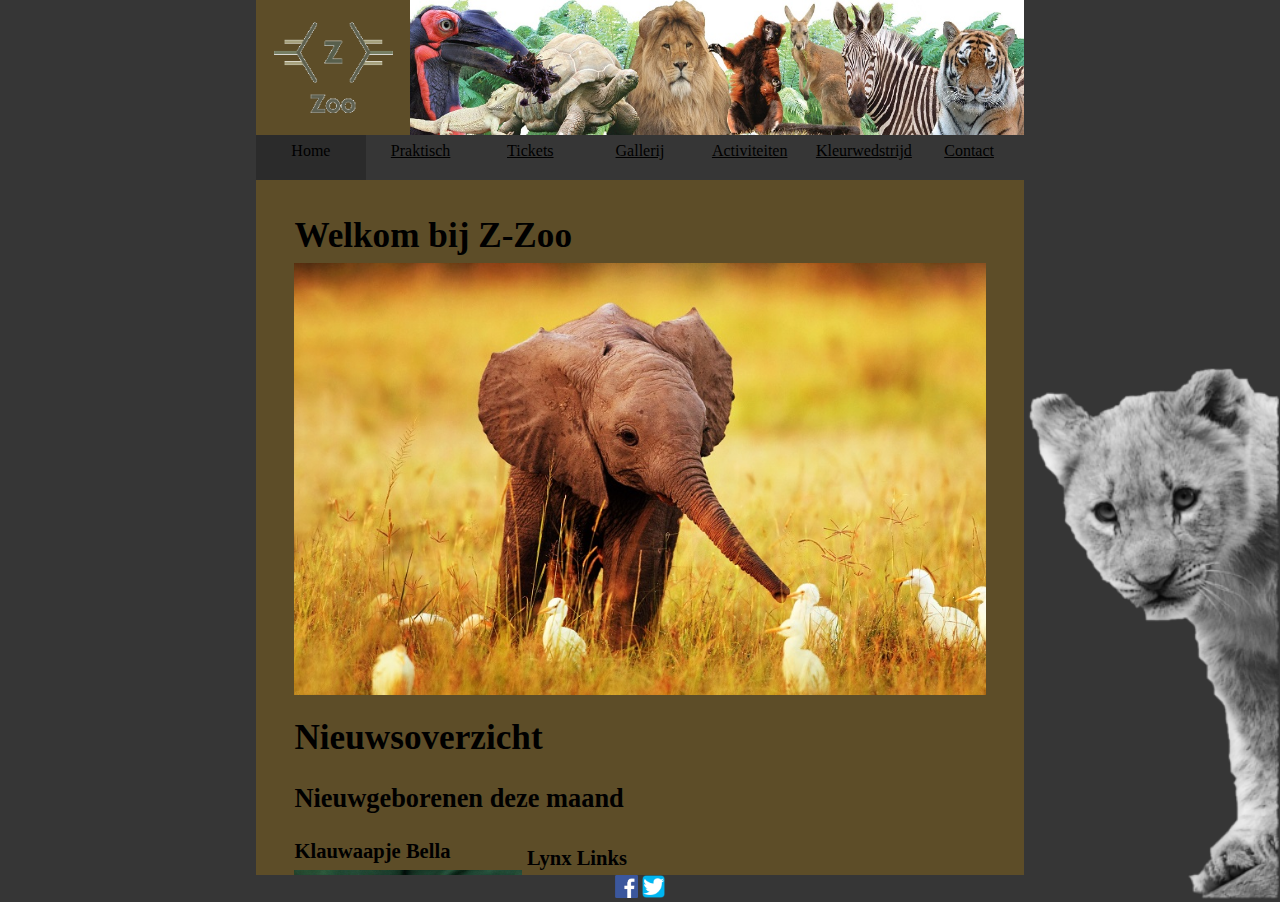
<file: index.html>
<!DOCTYPE html>
<html lang="nl">
<head>
    <meta charset="UTF-8">
    <meta name="viewport" content="width=device-width, initial-scale=1.0">
    <link rel="shortcut icon" type="image/ico" href="images/hamster_ico.png">
    <link rel="stylesheet" href="css/algemeen.css"/>
    <link rel="stylesheet" href="css/index.css"/>
    <link rel="stylesheet" href="css/smallScreen.css"
          media="screen and (max-device-width: 270.94mm), screen and (max-device-height: 203.2mm)">
    <title>Welkom</title>
</head>
<body>
<header>
    <div id="logo">
        <a href="index.html">
            <img src="images/logo.PNG" alt="logo" title="Z-Zoo">
        </a>
    </div><div id="banner">
        <img src="images/animals/banner.jpg" alt="banner" title="dieren">
    </div>
</header>

<nav>
    <ul>
        <li class="disabled"><a>Home</a></li><li><a href="html/praktisch.html">Praktisch</a></li><li><a href="html/tickets.html">Tickets</a></li><li><a href="html/fotoGallerij.html">Gallerij</a></li><li><a href="html/activiteiten.html">Activiteiten</a></li><li class="bigMenuItem"><a href="html/kleurwedstrijd.html">Kleurwedstrijd</a></li><li><a href="html/contact.html">Contact</a></li>
    </ul>
</nav>

<div id="content"><br>
    <div id="contentOfContent">
        <h1 id="welcome">Welkom bij Z-Zoo</h1>
        <img id="cover" src="images/animals/elephant.jpg" alt="elephant">
        <main>
            <h1>Nieuwsoverzicht</h1>
            <section>
                <h2>Nieuwgeborenen deze maand</h2>
                <article id="geboorte1">
                    <h3>Klauwaapje Bella</h3>
                    <img class="geboorteAfbeeldingen" src="images/animals/events/newborns/klauwaapje.jpg"
                         alt="klauwaapje">
                </article>
                <article id="geboorte2">
                    <h3>Lynx Links</h3>
                    <img class="geboorteAfbeeldingen" src="images/animals/events/newborns/lynx_newborn.jpg" alt="lynx">
                </article>
                <article id="geboorte3">
                    <h3>Stinkdier Bloempje</h3>
                    <img class="geboorteAfbeeldingen" src="images/animals/events/newborns/stinkdier_newborn.jpg"
                         alt="stinkdier">
                </article>
            </section>
            <br>
            <section>
                <h2>Expo's</h2>
                <article id="expo1" class="expo">
                    <header class="header">
                        <h3>Dino expo</h3>
                        <img class="expoAfbeelding" src="images/animals/events/expos/dino_expo.jpg"
                             alt="Dino's">
                    </header>
                    <span>
                        Levensechte dino's in actie.
                    </span>
                </article>
            </section>
        </main>
    </div>
</div>

<footer>
    <a href="https://www.facebook.com" target="_blank"><img src="images/fb_ico.png" id="facebook" alt="Facebook"></a>
    <a href="https://twitter.com/" target="_blank"><img src="images/twitter_ico.png" id="twitter" alt="Twitter"></a>
</footer>
</body>
</html>
</file>
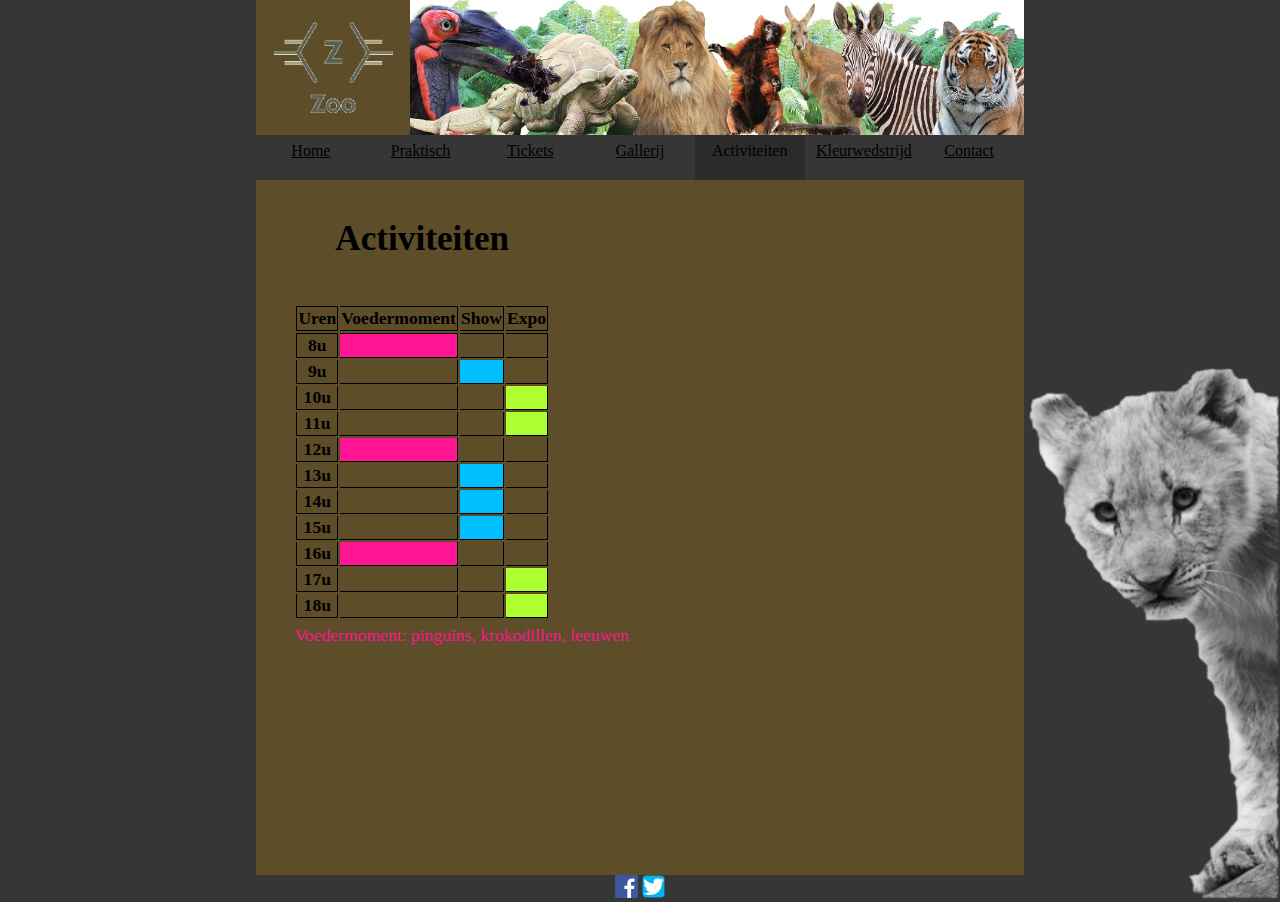
<file: html/activiteiten.html>
<!DOCTYPE html>
<html lang="nl">
<head>
    <meta charset="UTF-8">
    <meta name="viewport" content="width=device-width, initial-scale=1.0">
    <link rel="icon" type="image/ico" href="../images/hamster_ico.png">
    <link rel="stylesheet" href="../css/algemeen.css"/>
    <link rel="stylesheet" href="../css/activiteiten.css"/>
    <title>Activiteiten</title><!--schema overzicht activiteiten vandaag
    rijen: uren, kolommen: activiteiten, kleuren: wanneer-->
</head>
<body>
<header>
    <div id="logo">
        <!--TODO li not scaling-->
        <a href="../index.html">
            <img src="../images/logo.PNG" alt="logo" title="Z-Zoo">
        </a>
    </div><div id="banner">
        <img src="../images/animals/banner.jpg" alt="banner" title="dieren">
    </div>
</header>
<nav>
    <ul>
        <li><a href="../index.html">Home</a></li><li><a href="praktisch.html">Praktisch</a></li><li><a href="tickets.html">Tickets</a></li><li><a href="fotoGallerij.html">Gallerij</a></li><li class="disabled"><a>Activiteiten</a></li><li class="bigMenuItem"><a href="kleurwedstrijd.html">Kleurwedstrijd</a></li><li><a href="contact.html">Contact</a></li>
    </ul>
</nav>
<div id="content">
    <main id="contentOfContent"><br>
        <table id="tijdsschema">
            <caption><h1>Activiteiten</h1></caption>
            <thead>
            <tr>
                <th>Uren</th>
                <th>Voedermoment</th>
                <th>Show</th>
                <th>Expo</th>
            </tr>
            </thead>
            <tbody>
            <tr>
                <th>8u</th>
                <td class="red"></td>
                <td></td>
                <td></td>
            </tr>
            <tr>
                <th>9u</th>
                <td></td>
                <td class="blue"></td>
                <td></td>
            </tr>
            <tr>
                <th>10u</th>
                <td></td>
                <td></td>
                <td class="green"></td>
            </tr>
            <tr>
                <th>11u</th>
                <td></td>
                <td></td>
                <td class="green"></td>
            </tr>
            <tr>
                <th>12u</th>
                <td class="red"></td>
                <td></td>
                <td></td>
            </tr>
            <tr>
                <th>13u</th>
                <td></td>
                <td class="blue"></td>
                <td></td>
            </tr>
            <tr>
                <th>14u</th>
                <td></td>
                <td class="blue"></td>
                <td></td>
            </tr>
            <tr>
                <th>15u</th>
                <td></td>
                <td class="blue"></td>
                <td></td>
            </tr>
            <tr>
                <th>16u</th>
                <td class="red"></td>
                <td></td>
                <td></td>
            </tr>
            <tr>
                <th>17u</th>
                <td></td>
                <td></td>
                <td class="green"></td>
            </tr>
            <tr>
                <th>18u</th>
                <td></td>
                <td></td>
                <td class="green"></td>
            </tr>
            </tbody>
        </table>
        <ul id="legende">
            <li id="voedermoment">Voedermoment: pinguïns, krokodillen, leeuwen</li><br>
            <li id="show">Show: zeehonden, dolfijnen</li><br>
            <li id="expo">Expo: dino-expo</li>
        </ul>
    </main>
</div>
<footer>
    <a href="https://www.facebook.com" target="_blank"><img src="../images/fb_ico.png" id="facebook" alt="Facebook"></a>
    <a href="https://twitter.com/" target="_blank"><img src="../images/twitter_ico.png" id="twitter" alt="Twitter"></a>
</footer>
</body>
</html>
</file>
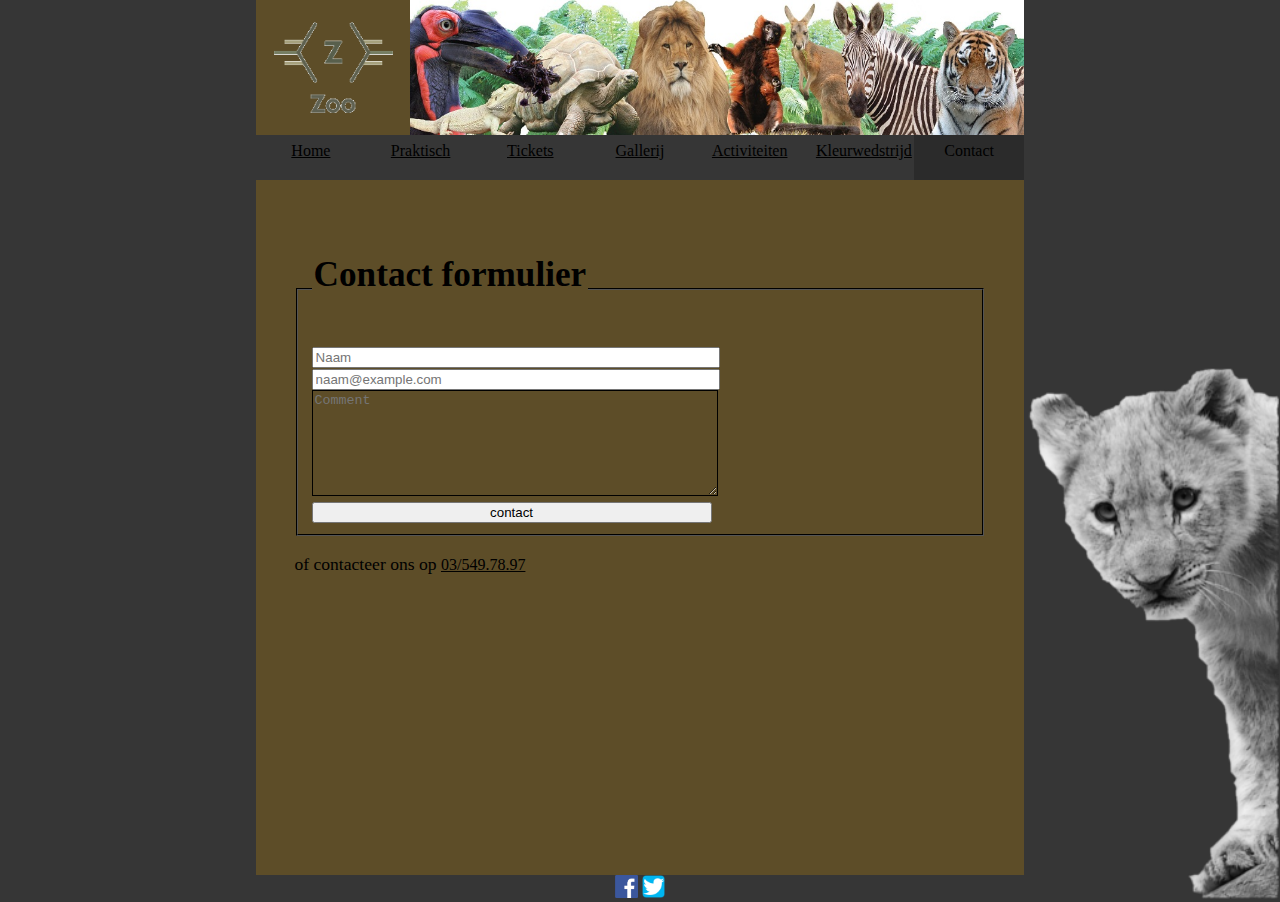
<file: html/contact.html>
<!DOCTYPE html>
<html lang="nl">
<head>
    <meta charset="UTF-8">
    <meta name="viewport" content="width=device-width, initial-scale=1.0">
    <link rel="icon" type="image/ico" href="../images/hamster_ico.png">
    <link rel="stylesheet" href="../css/algemeen.css"/>
    <title>Contact</title><!--telefoon en een contactform-->
</head>
<body>
<header>
    <div id="logo">
        <a href="../index.html">
            <img src="../images/logo.PNG" alt="logo" title="Z-Zoo">
        </a>
    </div><div id="banner">
        <img src="../images/animals/banner.jpg" alt="banner" title="dieren">
    </div>
</header>

<nav>
    <ul>
        <li><a href="../index.html">Home</a></li><li><a href="praktisch.html">Praktisch</a></li><li><a href="tickets.html">Tickets</a></li><li><a href="fotoGallerij.html">Gallerij</a></li><li><a href="activiteiten.html">Activiteiten</a></li><li class="bigMenuItem"><a href="kleurwedstrijd.html">Kleurwedstrijd</a></li><li class="disabled"><a>Contact</a></li>
    </ul>
</nav>

<div id="content"><br>
    <main id="contentOfContent"><br>
        <form action="ticketsConfirm.html">
            <fieldset>
                <legend><h1>Contact formulier</h1></legend>
                <input type="text" placeholder="Naam" title="Only 2 letters or more"
                       pattern="[A-Za-z\s]{2,}" required><input type="email" placeholder="naam@example.com" required>
                <textarea id="area" placeholder="Comment" type="submit" value="bestel"></textarea>
                <input type="submit" value="contact">
            </fieldset>
        </form>
        <p id="contact">of contacteer ons op <a href="tel:035497897">03/549.78.97</a></p>
    </main>
</div>

<footer>
    <a href="https://www.facebook.com" target="_blank"><img src="../images/fb_ico.png" id="facebook" alt="Facebook"></a>
    <a href="https://twitter.com/" target="_blank"><img src="../images/twitter_ico.png" id="twitter" alt="Twitter"></a>
</footer>
</body>
</html>
</file>
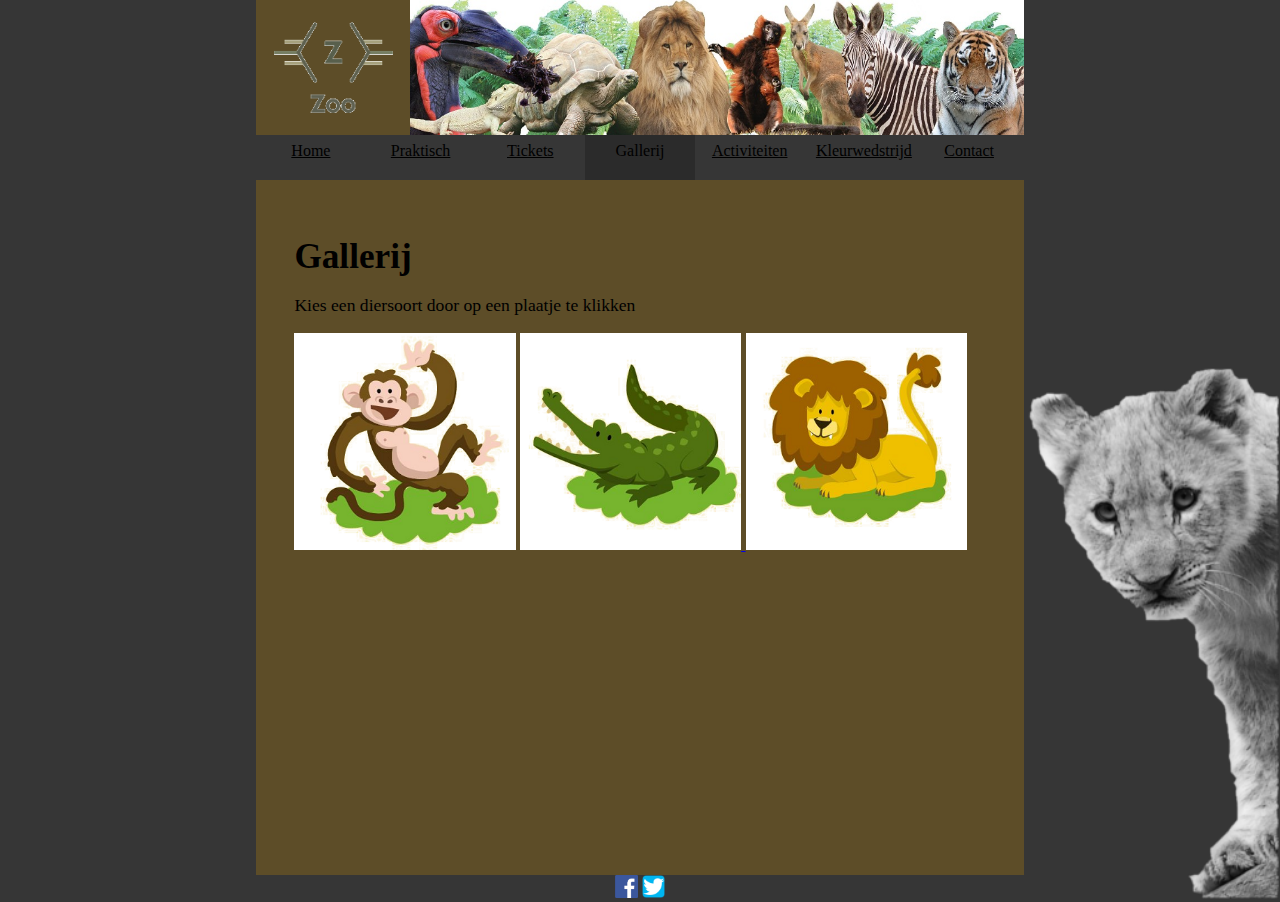
<file: html/fotoGallerij.html>
<!DOCTYPE html>
<html lang="nl">
<head>
    <meta charset="UTF-8">
    <meta name="viewport" content="width=device-width, initial-scale=1.0">
    <link rel="icon" type="image/ico" href="../images/hamster_ico.png">
    <link rel="stylesheet" href="../css/algemeen.css"/>
    <link rel="stylesheet" href="../css/fotoGallerij.css"/>
    <title>Dieren Gallerij</title>
    <!--de verschillende diersoorten met grote iconen, link naar fotopagina mett 10 foto's-->
</head>
<body>
<header>
    <div id="logo">
        <a href="../index.html">
            <img src="../images/logo.PNG" alt="logo" title="Z-Zoo">
        </a>
    </div><div id="banner">
        <img src="../images/animals/banner.jpg" alt="banner" title="dieren">
    </div>
</header>
<nav>
    <ul>
        <li><a href="../index.html">Home</a></li><li><a href="praktisch.html">Praktisch</a></li><li><a href="tickets.html">Tickets</a></li><li class="disabled"><a>Gallerij</a></li><li><a href="activiteiten.html">Activiteiten</a></li><li class="bigMenuItem"><a href="kleurwedstrijd.html">Kleurwedstrijd</a></li><li><a href="contact.html">Contact</a></li>
    </ul>
</nav>
<div id="content"><br>
    <main id="contentOfContent"><br>
        <h1>Gallerij</h1>
        <p>Kies een diersoort door op een plaatje te klikken</p>
        <div id="dierenMenu">
            <a href="gallerijApen.html"><img class="animal_ico" id="apenIco" src="../images/animals/ico/aap_ico.png"
                                             alt="apen"></a>
            <a href="gallerijReptielen.html">
                <img class="animal_ico" id="reptielenIco"
                     src="../images/animals/ico/reptiel_ico.png"
                     alt="reptielen">
            </a>
            <a href="gallerijRoofdieren.html">
                <img class="animal_ico" id="roofdierenIco"
                     src="../images/animals/ico/roofdier_ico.png"
                     alt="roofdieren">
            </a>
        </div>
    </main>
</div>
<footer>
    <a href="https://www.facebook.com" target="_blank"><img src="../images/fb_ico.png" id="facebook" alt="Facebook"></a>
    <a href="https://twitter.com/" target="_blank"><img src="../images/twitter_ico.png" id="twitter" alt="Twitter"></a>
</footer>
</body>
</html>
</file>
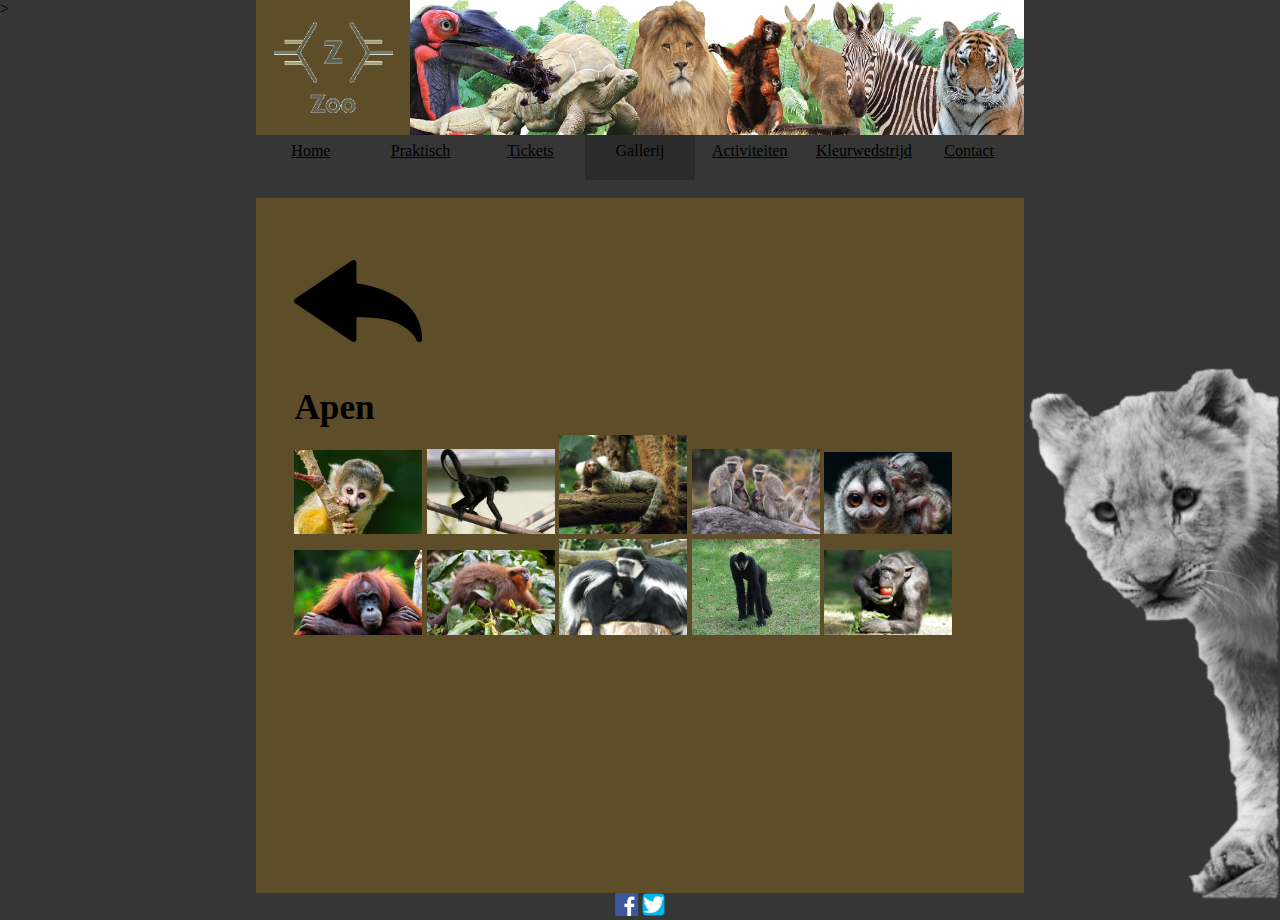
<file: html/gallerijApen.html>
<!DOCTYPE html>
<html lang="nl">
<head>
    <meta charset="UTF-8">
    <meta name="viewport" content="width=device-width, initial-scale=1.0">
    <link rel="icon" type="image/ico" href="../images/hamster_ico.png">
    <link rel="stylesheet" href="../css/algemeen.css"/>
    <link rel="stylesheet" href="../css/gallerij.css"/>
    <title>Apen Gallerij</title><!--10 foto's apen-->
</head>
<body>
<header>
    <div id="logo">
        <a href="../index.html">
            <img src="../images/logo.PNG" alt="logo" title="Z-Zoo">
        </a>
    </div><div id="banner">
        <img src="../images/animals/banner.jpg" alt="banner" title="dieren">
    </div>
</header>
>

<nav>
    <ul>
        <li><a href="../index.html">Home</a></li><li><a href="praktisch.html">Praktisch</a></li><li><a href="tickets.html">Tickets</a></li><li class="disabled"><a>Gallerij</a></li><li><a href="activiteiten.html">Activiteiten</a></li><li class="bigMenuItem"><a href="kleurwedstrijd.html">Kleurwedstrijd</a></li><li><a href="contact.html">Contact</a></li>
    </ul>
</nav>

<div id="content"><br>
    <main id="contentOfContent"><br>
        <a href="fotoGallerij.html">
            <img src="../images/back.png" alt="back" title="back">
        </a>
        <h1>Apen</h1>
        <div id="fotos">
            <img src="../images/animals/apen/doodshoofdaapje.jpg" alt="aap1" title="doodshoofdaapje">
            <img src="../images/animals/apen/grijpstaartaap.jpg" alt="aap2" title="grijpstaartaap">
            <img src="../images/animals/apen/klauwaap.jpg" alt="aap3" title="klauwaap">
            <img src="../images/animals/apen/meerkat.jpg" alt="aap4" title="meerkat">
            <img src="../images/animals/apen/nachtaap.jpg" alt="aap5" title="nachtaap">
            <img src="../images/animals/apen/ponginae.jpg" alt="aap6" title="ponginae">
            <img src="../images/animals/apen/rode_springaap.jpg" alt="aap7" title="rode springaap">
            <img src="../images/animals/apen/slankaap.jpg" alt="aap8" title="slankaap">
            <img src="../images/animals/apen/witwanggibbon.jpg" alt="aap9" title="witwanggibbon">
            <img src="../images/animals/apen/afrikaanse_mensaap.JPG" alt="aap10" title="afrikaanse mensaap">
        </div>
    </main>
</div>

<footer>
    <a href="https://www.facebook.com" target="_blank"><img src="../images/fb_ico.png" id="facebook" alt="Facebook"></a>
    <a href="https://twitter.com/" target="_blank"><img src="../images/twitter_ico.png" id="twitter" alt="Twitter"></a>
</footer>
</body>
</html>
</file>
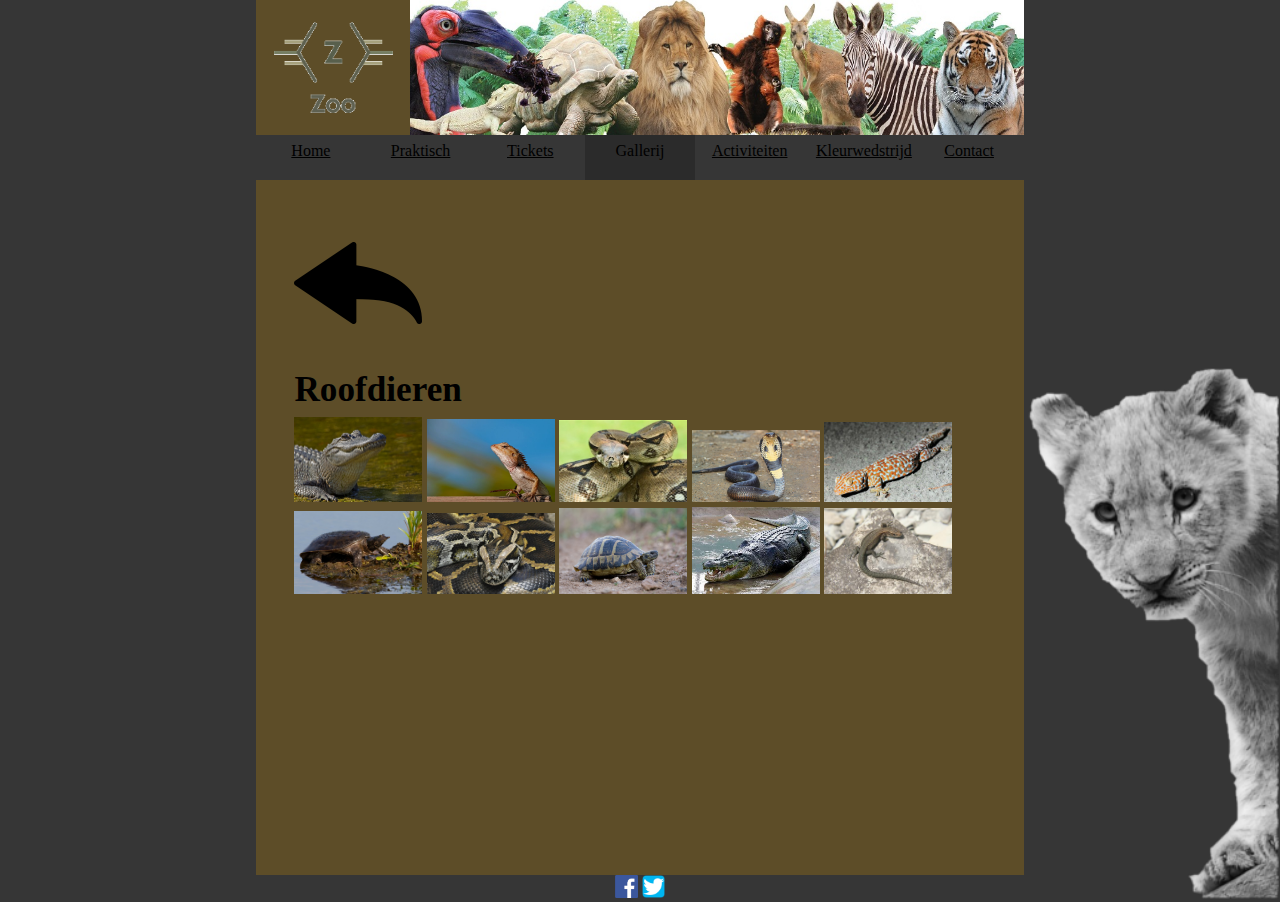
<file: html/gallerijReptielen.html>
<!DOCTYPE html>
<html lang="nl">
<head>
    <meta charset="UTF-8">
    <meta name="viewport" content="width=device-width, initial-scale=1.0">
    <link rel="icon" type="image/ico" href="../images/hamster_ico.png">
    <link rel="stylesheet" href="../css/algemeen.css"/>
    <link rel="stylesheet" href="../css/gallerij.css"/>
    <title>Reptielen Gallerij</title>
</head>
<body>
<header>
    <div id="logo">
        <a href="../index.html">
            <img src="../images/logo.PNG" alt="logo" title="Z-Zoo">
        </a>
    </div><div id="banner">
        <img src="../images/animals/banner.jpg" alt="banner" title="dieren">
    </div>
</header>

<nav>
    <ul>
        <li><a href="../index.html">Home</a></li><li><a href="praktisch.html">Praktisch</a></li><li><a href="tickets.html">Tickets</a></li><li class="disabled"><a>Gallerij</a></li><li><a href="activiteiten.html">Activiteiten</a></li><li class="bigMenuItem"><a href="kleurwedstrijd.html">Kleurwedstrijd</a></li><li><a href="contact.html">Contact</a></li>
    </ul>
</nav>

<div id="content"><br>
    <main id="contentOfContent"><br>
        <a href="fotoGallerij.html">
            <img src="../images/back.png" alt="back" title="back">
        </a>
        <h1>Roofdieren</h1>
        <div id="fotos">
            <img src="../images/animals/reptielen/alligator.jpg" alt="reptiel1" title="alligator">
            <img src="../images/animals/reptielen/bloedzuiger.jpg" alt="reptiel2" title="bloedzuiger">
            <img src="../images/animals/reptielen/boa.jpg" alt="reptiel3" title="boa">
            <img src="../images/animals/reptielen/cobra.jpg" alt="reptiel4" title="cobra">
            <img src="../images/animals/reptielen/gekko.jpg" alt="reptiel5" title="gekko">
            <img src="../images/animals/reptielen/weekschildpad.jpg" alt="reptiel6" title="weekschildpad">
            <img src="../images/animals/reptielen/python.jpg" alt="reptiel7" title="python">
            <img src="../images/animals/reptielen/landschildpad.jpg" alt="reptiel8" title="landschildpad">
            <img src="../images/animals/reptielen/krokodil.jpg" alt="reptiel9" title="krokodil">
            <img src="../images/animals/reptielen/hagedis.jpg" alt="reptiel10" title="hagedis">
        </div>
    </main>
</div>

<footer>
    <a href="https://www.facebook.com" target="_blank"><img src="../images/fb_ico.png" id="facebook" alt="Facebook"></a>
    <a href="https://twitter.com/" target="_blank"><img src="../images/twitter_ico.png" id="twitter" alt="Twitter"></a>
</footer>
</body>
</html>
</file>
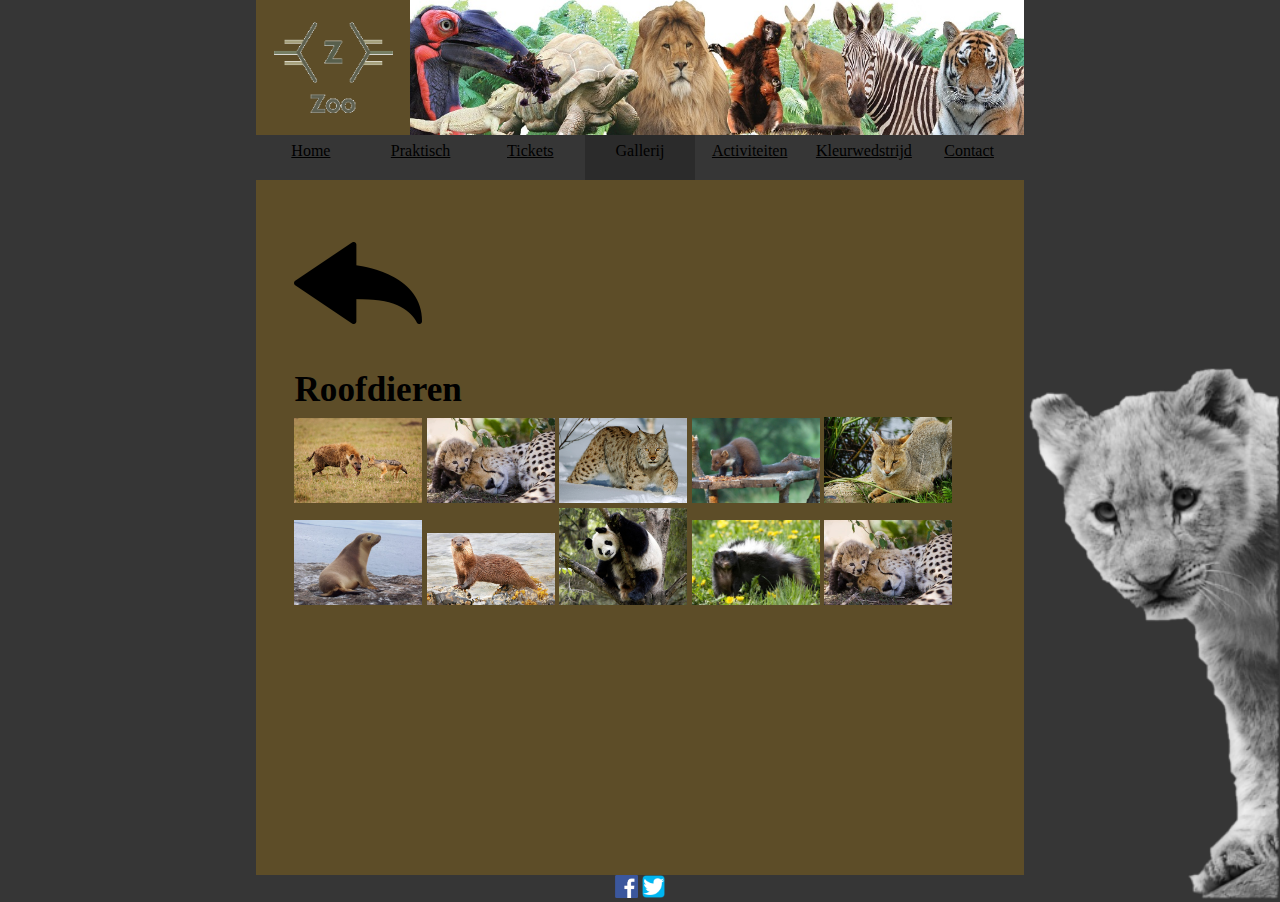
<file: html/gallerijRoofdieren.html>
<!DOCTYPE html>
<html lang="nl">
<head>
    <meta charset="UTF-8">
    <meta name="viewport" content="width=device-width, initial-scale=1.0">
    <link rel="icon" type="image/ico" href="../images/hamster_ico.png">
    <link rel="stylesheet" href="../css/algemeen.css"/>
    <link rel="stylesheet" href="../css/gallerij.css"/>
    <title>Roofdieren</title>
</head>
<body>
<header>
    <div id="logo">
        <a href="../index.html">
            <img src="../images/logo.PNG" alt="logo" title="Z-Zoo">
        </a>
    </div><div id="banner">
        <img src="../images/animals/banner.jpg" alt="banner" title="dieren">
    </div>
</header>

<nav>
    <ul>
        <li><a href="../index.html">Home</a></li><li><a href="praktisch.html">Praktisch</a></li><li><a href="tickets.html">Tickets</a></li><li class="disabled"><a>Gallerij</a></li><li><a href="activiteiten.html">Activiteiten</a></li><li class="bigMenuItem"><a href="kleurwedstrijd.html">Kleurwedstrijd</a></li><li><a href="contact.html">Contact</a></li>
    </ul>
</nav>

<div id="content"><br>
    <main id="contentOfContent"><br>
        <a href="fotoGallerij.html">
            <img src="../images/back.png" alt="back" title="back">
        </a>
        <h1>Roofdieren</h1>
        <div id="fotos">
            <img src="../images/animals/roofdieren/hyena.png" alt="roofdier1" title="hyena">
            <img src="../images/animals/roofdieren/jachtluipaard.jpg" alt="roofdier2" title="jachtluipaard">
            <img src="../images/animals/roofdieren/lynx.jpg" alt="roofdier3" title="lynx">
            <img src="../images/animals/roofdieren/marter.jpg" alt="roofdier4" title="marter">
            <img src="../images/animals/roofdieren/moeraskat.jpg" alt="roofdier5" title="moeraskat">
            <img src="../images/animals/roofdieren/oorrob.jpg" alt="roofdier6" title="oorrob">
            <img src="../images/animals/roofdieren/otter.jpg" alt="roofdier7" title="otter">
            <img src="../images/animals/roofdieren/reuzenpanda.jpg" alt="roofdier8" title="reuzenpanda">
            <img src="../images/animals/roofdieren/stinkdier.jpg" alt="roofdier9" title="stinkdier">
            <img src="../images/animals/roofdieren/jachtluipaard.jpg" alt="roofdier10" title="jachtluipaard">
        </div>
    </main>
</div>

<footer>
    <a href="https://www.facebook.com" target="_blank"><img src="../images/fb_ico.png" id="facebook" alt="Facebook"></a>
    <a href="https://twitter.com/" target="_blank"><img src="../images/twitter_ico.png" id="twitter" alt="Twitter"></a>
</footer>
</body>
</html>
</file>
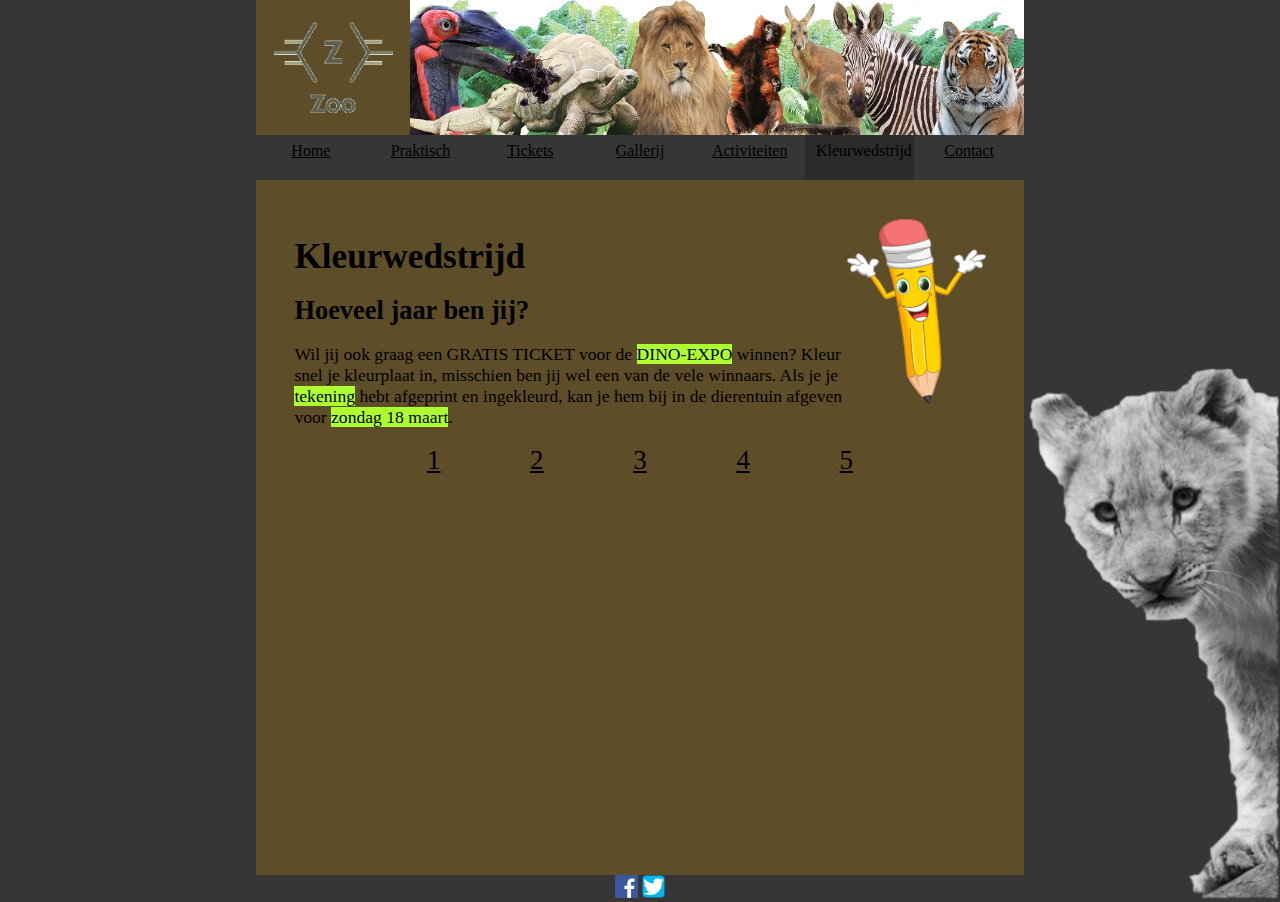
<file: html/kleurwedstrijd.html>
<!DOCTYPE html>
<html lang="nl">
<head>
    <meta charset="UTF-8">
    <meta name="viewport" content="width=device-width, initial-scale=1.0">
    <link rel="icon" type="image/ico" href="../images/hamster_ico.png">
    <link rel="stylesheet" href="../css/algemeen.css"/>
    <link rel="stylesheet" href="../css/kleurwedstrijd.css"/>
    <title>Kleurwedstrijd</title>
</head>
<body>
<header>
    <div id="logo">
        <a href="../index.html">
            <img src="../images/logo.PNG" alt="logo" title="Z-Zoo">
        </a>
    </div><div id="banner">
        <img src="../images/animals/banner.jpg" alt="banner" title="dieren">
    </div>
</header>

<nav>
    <ul>
        <li><a href="../index.html">Home</a></li><li><a href="praktisch.html">Praktisch</a></li><li><a href="tickets.html">Tickets</a></li><li><a href="fotoGallerij.html">Gallerij</a></li><li><a href="activiteiten.html">Activiteiten</a></li><li class="disabled bigMenuItem"><a>Kleurwedstrijd</a></li><li><a href="contact.html">Contact</a></li>
    </ul>
</nav>

<div id="content"><br>
    <div id="contentOfContent"><br>
        <img id="potlood" src="../images/dancing_pencil.png" alt="dansend potlood">
        <h1>Kleurwedstrijd</h1>
        <h2>Hoeveel jaar ben jij?</h2>
        <main>
        <p>
            Wil jij ook graag een GRATIS TICKET voor de <mark id="expo">DINO-EXPO</mark> winnen? Kleur snel je kleurplaat in, misschien ben jij
            wel een van de vele winnaars.
            Als je je <mark>tekening</mark> hebt afgeprint en ingekleurd, kan je hem bij in de dierentuin afgeven voor <mark>zondag 18
            maart</mark>.</p></main>
        <ul id="leeftijden">
            <li><a href="../images/kleurplaten/peuters.pdf" download>1</a></li>
            <li><a href="../images/kleurplaten/peuters.pdf" download>2</a></li>
            <li><a href="../images/kleurplaten/peuters.pdf" download>3</a></li>
            <li><a href="../images/kleurplaten/peuters.pdf" download>4</a></li>
            <li><a href="../images/kleurplaten/peuters.pdf" download>5</a></li>
            <br>
            <li><a href="../images/kleurplaten/peuters.pdf" download>6</a></li>
            <li><a href="../images/kleurplaten/kleuters.pdf" download>7</a></li>
            <li><a href="../images/kleurplaten/kleuters.pdf" download>8</a></li>
            <li><a href="../images/kleurplaten/kleuters.pdf" download>9</a></li>
            <li><a href="../images/kleurplaten/kleuters.pdf" download>10</a></li>
        </ul>
    </div>
</div>

<footer>
    <a href="https://www.facebook.com" target="_blank"><img src="../images/fb_ico.png" id="facebook" alt="Facebook"></a>
    <a href="https://twitter.com/" target="_blank"><img src="../images/twitter_ico.png" id="twitter" alt="Twitter"></a>
</footer>
</body>
</html>
</file>
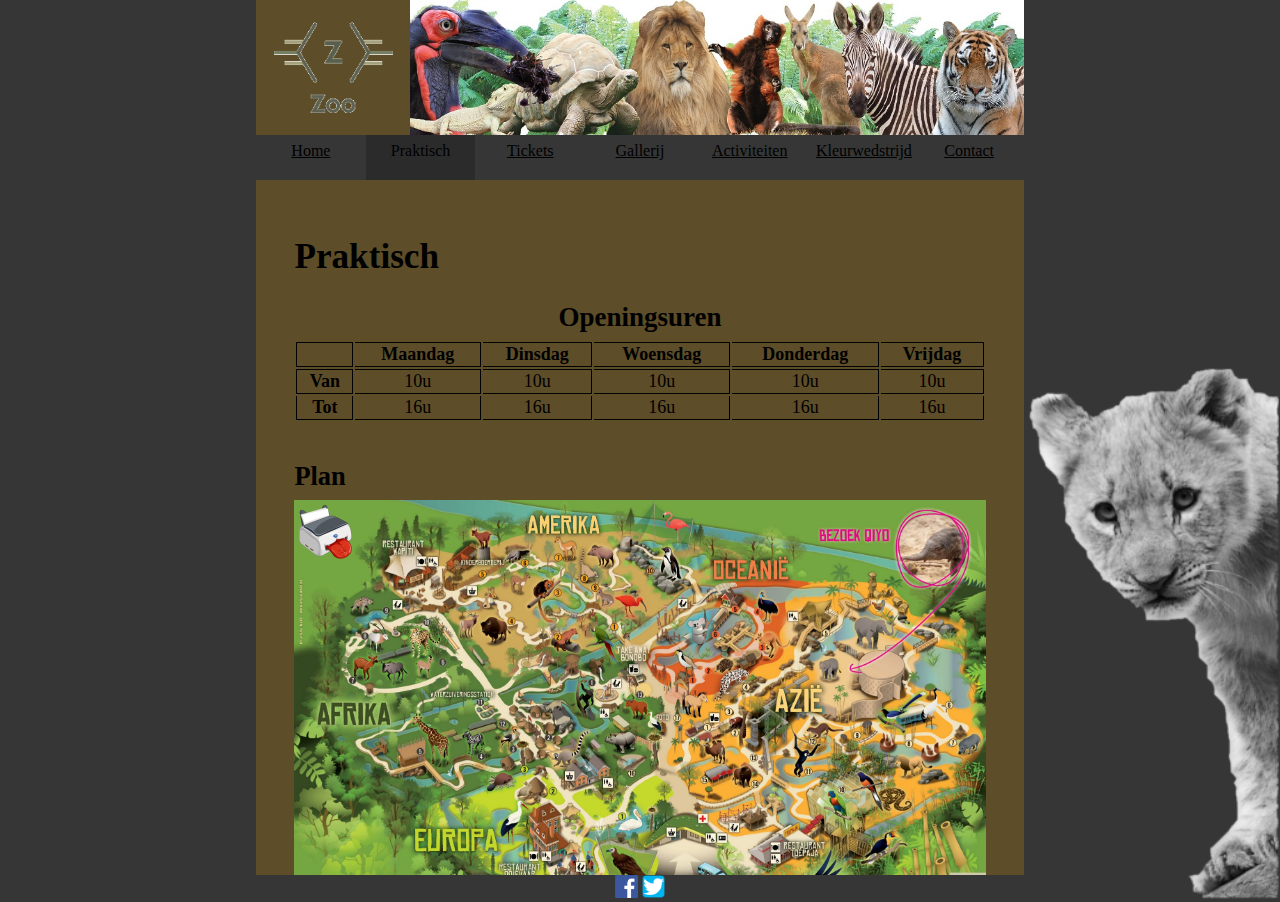
<file: html/praktisch.html>
<!DOCTYPE html>
<html lang="nl">
<head>
    <meta charset="UTF-8">
    <meta name="viewport" content="width=device-width, initial-scale=1.0">
    <link rel="icon" type="image/ico" href="../images/hamster_ico.png">
    <link rel="stylesheet" href="../css/algemeen.css"/>
    <link rel="stylesheet" href="../css/praktisch.css"/>
    <title>Praktisch</title>
    <!--openingsuren (tabel), plan met afprintico, bereikbaarheid (geintegreerde google map, uitleg parking en openbaar vervoer-->
</head>
<body>
<header>
    <div id="logo">
        <a href="../index.html">
            <img src="../images/logo.PNG" alt="logo" title="Z-Zoo">
        </a>
    </div><div id="banner">
        <img src="../images/animals/banner.jpg" alt="banner" title="dieren">
    </div>
</header>

<nav>
    <ul>
        <li><a href="../index.html">Home</a></li><li class="disabled"><a>Praktisch</a></li><li><a href="tickets.html">Tickets</a></li><li><a href="fotoGallerij.html">Gallerij</a></li><li><a href="activiteiten.html">Activiteiten</a></li><li class="bigMenuItem"><a href="kleurwedstrijd.html">Kleurwedstrijd</a></li><li><a href="contact.html">Contact</a></li>
    </ul>
</nav>

<div id="content"><br>
    <main id="contentOfContent"><br>
        <h1>Praktisch</h1>
        <table id="uren">
            <caption><h2>Openingsuren</h2></caption>
            <thead>
            <tr>
                <th></th>
                <th>Maandag</th>
                <th>Dinsdag</th>
                <th>Woensdag</th>
                <th>Donderdag</th>
                <th>Vrijdag</th>
            </tr>
            </thead>
            <tr>
                <th>Van</th>
                <td>10u</td>
                <td>10u</td>
                <td>10u</td>
                <td>10u</td>
                <td>10u</td>
            </tr>
            <tr>
                <th>Tot</th>
                <td>16u</td>
                <td>16u</td>
                <td>16u</td>
                <td>16u</td>
                <td>16u</td>
            </tr>
        </table>
        <br>
        <h2>Plan</h2>
        <a href="printbaar_plan.html" target="_blank">
            <img id="printbaarPlan" src="../images/print.ico" alt="print">
        </a>
        <img id="plan" alt="plan" src="../images/plan.jpg">
        <h2>Maps</h2>
        <iframe id="maps"
                src="https://www.google.com/maps/embed?pb=!1m14!1m12!1m3!1d22601.340783391493!2d4.349688145832396!3d50.88785302700293!2m3!1f0!2f0!3f0!3m2!1i1024!2i768!4f13.1!5e0!3m2!1snl!2sbe!4v1487505734399"
                width="600" height="450" frameborder="0" style="border:0" allowfullscreen></iframe>
        <p>Parking aan de pagodenlaan.<br>Bussen niet toegelaten in de omgeving, zodat de dieren niet te veel vervuilde lucht inademen.</p>
    </main>
</div>

<footer>
    <a href="https://www.facebook.com" target="_blank"><img src="../images/fb_ico.png" id="facebook" alt="Facebook"></a>
    <a href="https://twitter.com/" target="_blank"><img src="../images/twitter_ico.png" id="twitter" alt="Twitter"></a>
</footer>
</body>
</html>
</file>
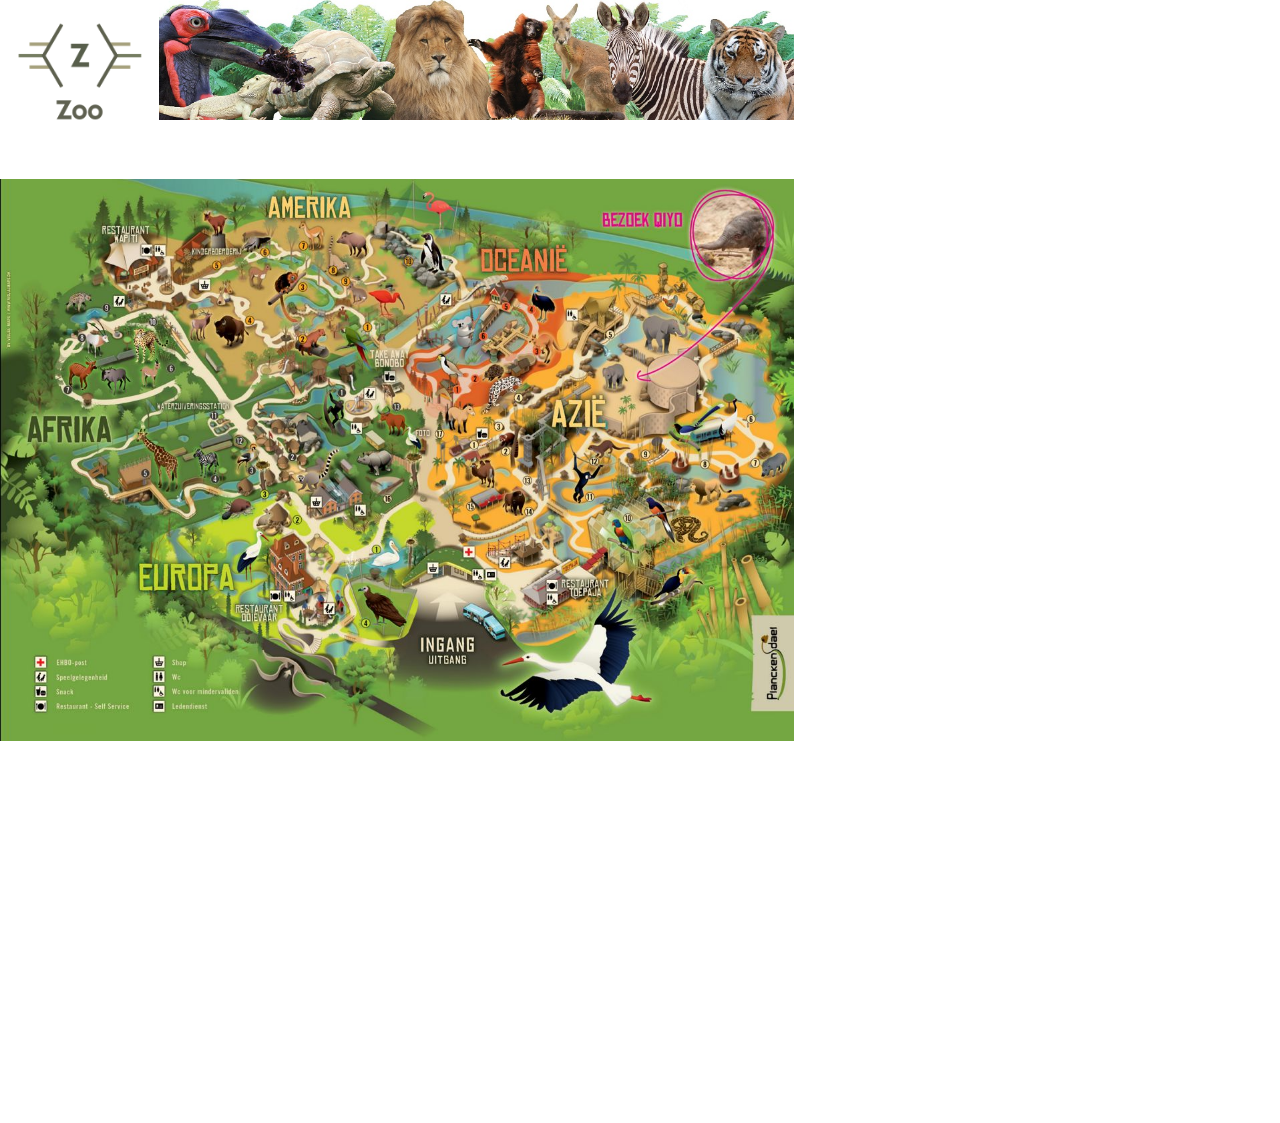
<file: html/printbaar_plan.html>
<!DOCTYPE html>
<html lang="nl">
<head>
    <meta charset="UTF-8">
    <meta name="viewport" content="width=device-width, initial-scale=1.0">
    <link rel="icon" type="image/ico" href="../images/hamster_ico.png">
    <link rel="stylesheet" href="../css/printable.css"/>
    <title>Print plan</title>
</head>
<body><!--small header and plan-->
<header>
    <div id="logo">
        <img src="../images/logo.PNG" alt="logo" title="Z-Zoo">
    </div><div id="banner">
        <img src="../images/animals/banner.jpg" alt="banner" title="dieren">
    </div>
</header>
<div id="content"><br>
    <main id="contentOfContent"><br>
        <img src="../images/plan_printable.jpg" alt="plan">
    </main>
</div>
</body>
</html>
</file>
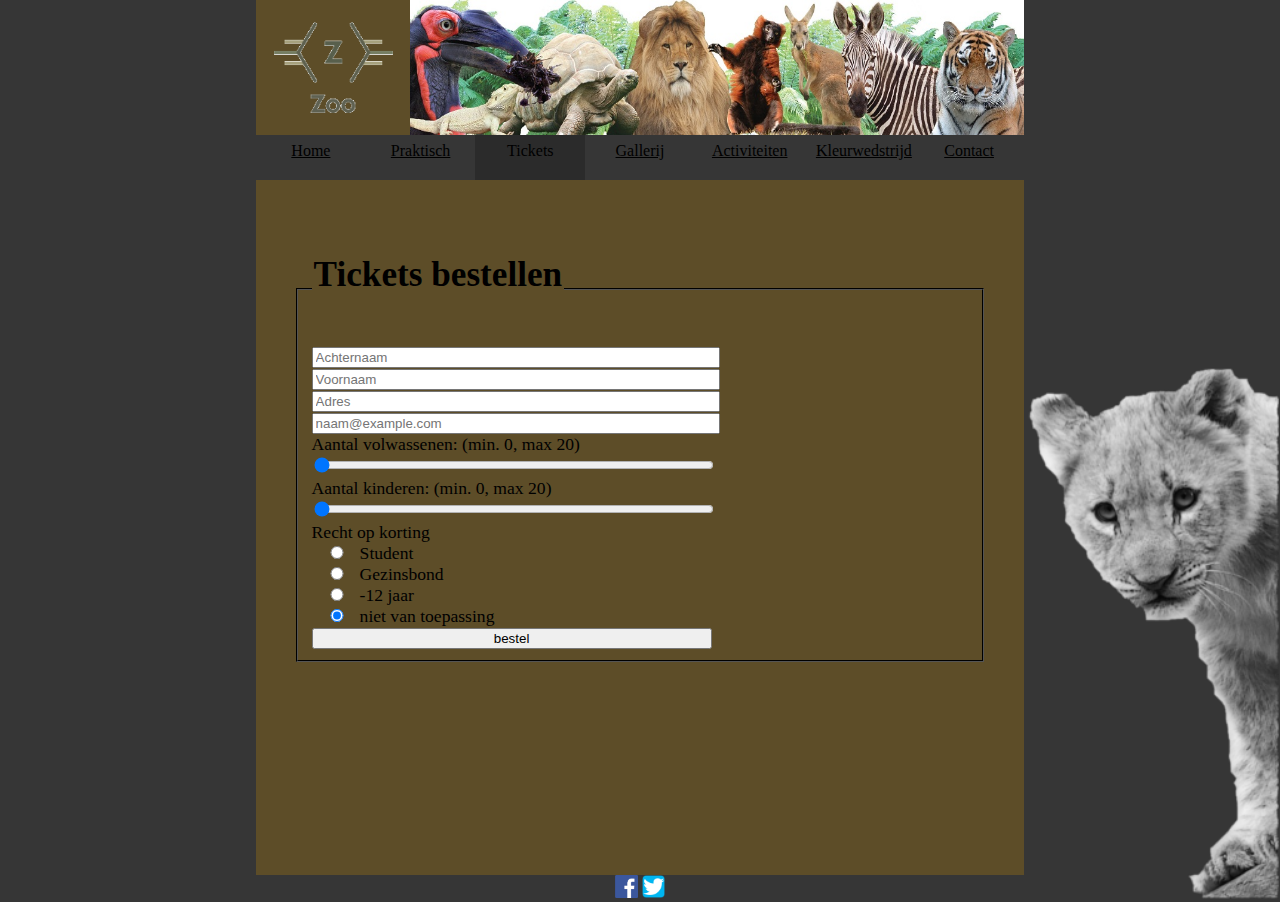
<file: html/tickets.html>
<!DOCTYPE html>
<html lang="nl">
<head>
    <meta charset="UTF-8">
    <meta name="viewport" content="width=device-width, initial-scale=1.0">
    <link rel="icon" type="image/ico" href="../images/hamster_ico.png">
    <link rel="stylesheet" href="../css/algemeen.css"/>
    <title>Tickets</title><!--bestelformulier-->
</head>
<body>
<header>
    <div id="logo">
        <a href="../index.html">
            <img src="../images/logo.PNG" alt="logo" title="Z-Zoo">
        </a>
    </div><div id="banner">
        <img src="../images/animals/banner.jpg" alt="banner" title="dieren">
    </div>
</header>

<nav>
    <ul>
        <li><a href="../index.html">Home</a></li><li><a href="praktisch.html">Praktisch</a></li><li class="disabled"><a>Tickets</a></li><li><a href="fotoGallerij.html">Gallerij</a></li><li><a href="activiteiten.html">Activiteiten</a></li><li class="bigMenuItem"><a href="kleurwedstrijd.html">Kleurwedstrijd</a></li><li><a href="contact.html">Contact</a></li>
    </ul>
</nav>

<div id="content"><br>
    <main id="contentOfContent"><br>
        <form action="ticketsConfirm.html">
            <fieldset>
                <legend><h1>Tickets bestellen</h1></legend>
                <input type="text" placeholder="Achternaam" title="Only 2 letters or more"
                       pattern="[A-Za-z\s]{2,}" required><br>
                <input type="text" placeholder="Voornaam" title="Only 2 letters or more"
                       pattern="[A-Za-z\s]{2,}" required><br>
                <input type="text" placeholder="Adres" title="Only 2 letters or more"
                       pattern="[A-Za-z0-9\s]{5,}" required><br>
                <input type="email" placeholder="naam@example.com" required>
                <br>Aantal volwassenen: (min. 0, max 20) <br>
                <input type="range" min="0" max="20" value="0" title="Aantal volwassenen">
                <br>Aantal kinderen: (min. 0, max 20) <br>
                <input type="range" min="0" max="20" value="0" title="Aantal kinderen">
                <br>Recht op korting<br>
                <input class="radio" type="radio" name="korting" value="student" required title="student">Student<br>
                <input class="radio" type="radio" name="korting" value="gezinsbond" required title="gezinsbond">Gezinsbond<br>
                <input class="radio" type="radio" name="korting" value="-12 jaar" required title="-12 jaar">-12 jaar<br>
                <input class="radio " type="radio" name="korting" value="geen" required checked title="geen korting">niet
                van toepassing<br>
                <input type="submit" value="bestel">
            </fieldset>
        </form>
    </main>
</div>

<footer>
    <a href="https://www.facebook.com" target="_blank"><img src="../images/fb_ico.png" id="facebook" alt="Facebook"></a>
    <a href="https://twitter.com/" target="_blank"><img src="../images/twitter_ico.png" id="twitter" alt="Twitter"></a>
</footer>
</body>
</html>
</file>
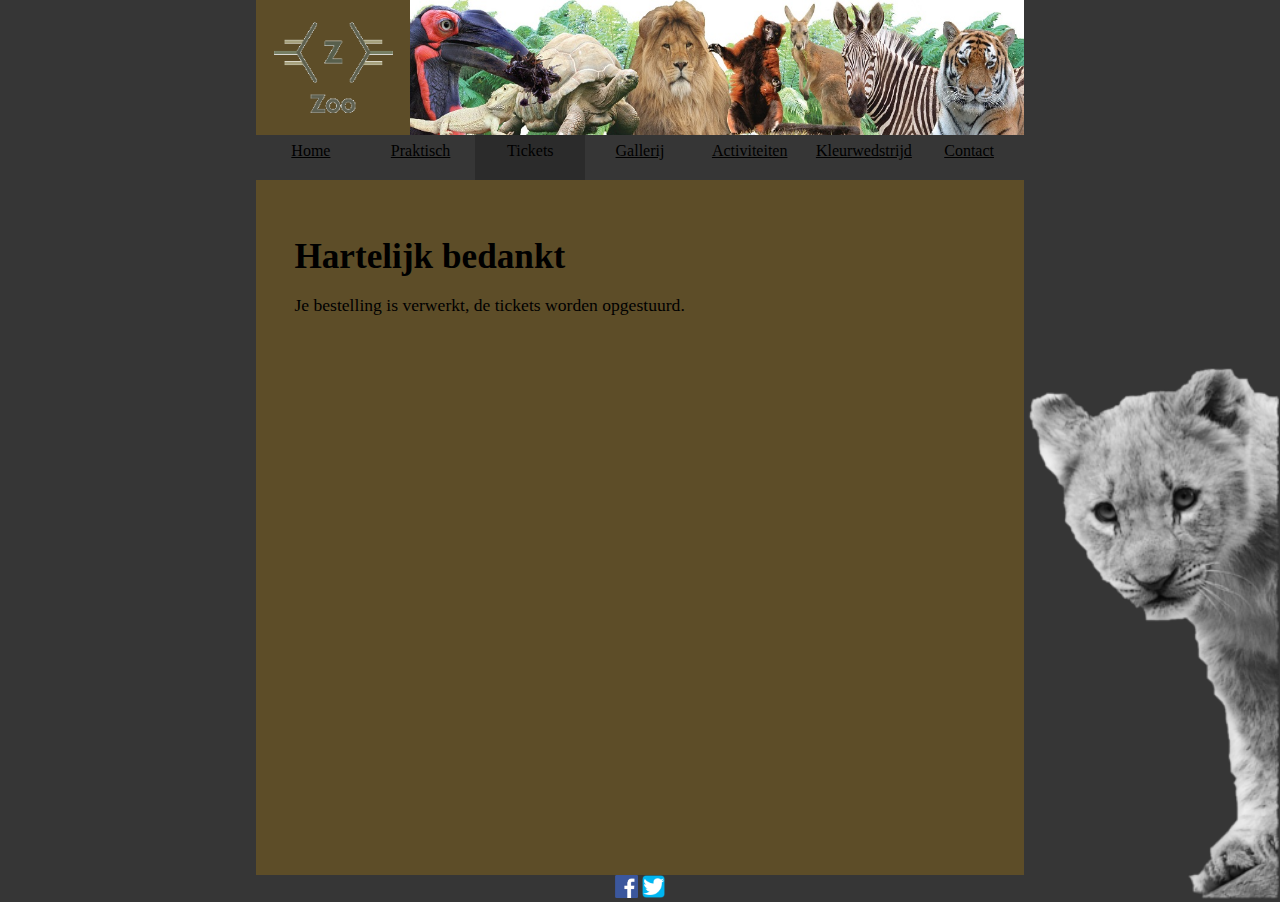
<file: html/ticketsConfirm.html>
<!DOCTYPE html>
<html lang="nl">
<head>
    <meta charset="UTF-8">
    <meta name="viewport" content="width=device-width, initial-scale=1.0">
    <link rel="icon" type="image/ico" href="../images/hamster_ico.png">
    <link rel="stylesheet" href="../css/algemeen.css"/>
    <title>Bestelling verwerkt</title>
</head>
<body>
<header>
    <div id="logo">
        <a href="../index.html">
            <img src="../images/logo.PNG" alt="logo" title="Z-Zoo">
        </a>
    </div><div id="banner">
        <img src="../images/animals/banner.jpg" alt="banner" title="dieren">
    </div>
</header>

<nav>
    <ul>
        <li><a href="../index.html">Home</a></li><li><a href="praktisch.html">Praktisch</a></li><li class="disabled"><a>Tickets</a></li><li><a href="fotoGallerij.html">Gallerij</a></li><li><a href="activiteiten.html">Activiteiten</a></li><li class="bigMenuItem"><a href="kleurwedstrijd.html">Kleurwedstrijd</a></li><li><a href="contact.html">Contact</a></li>
    </ul>
</nav>

<div id="content"><br>
    <main id="contentOfContent"><br>
        <h1>Hartelijk bedankt</h1>
        <p>Je bestelling is verwerkt, de tickets worden opgestuurd.</p>
    </main>
</div>

<footer>
    <a href="https://www.facebook.com" target="_blank"><img src="../images/fb_ico.png" id="facebook" alt="Facebook"></a>
    <a href="https://twitter.com/" target="_blank"><img src="../images/twitter_ico.png" id="twitter" alt="Twitter"></a>
</footer>
</body>
</html>
</file>
<file: css/algemeen.css>
@import url("smallScreen.css") screen and (max-device-width: 270.94mm);
@import url("smallScreen.css") screen and (max-device-height: 203.2mm);
@import url("smallScreen.css") screen and (max-width: 1030px);
@import url("phone.css") screen and (max-width: 528px);

html {
    width: 100%;
    height: 100vh;
    margin: 0;
    padding: 0;
    overflow-x: hidden;
}

body {
    /*background-color: rgba(62,64,88,0.83);*/
    background-color: rgb(54, 54, 54);
    background-image: url("../images/bg.png");
    background-repeat: no-repeat;
    background-size: 100vw;
    background-attachment: fixed;
    background-position: right bottom;;
    margin: 0;
    padding: 0;
    width: 100%;
    cursor: url("http://www.rw-designer.com/cursor-extern.php?id=79542"), auto;
}

body > header {
    width: 60vw;
    height: 15vh;
    margin: 0 auto 0;
    position: fixed;
    z-index: 1;
    top: 0;
    left: 20vw;
    background-color: inherit;
    border-bottom: 1vh solid rgb(54, 54, 54);
}

#logo {
    height: 100%;
    width: 20%;
    background-color: rgba(184, 134, 11, 0.3);
    display: inline-block;
    margin: 0;
}

#banner {
    height: 100%;
    width: 80%;
    border-color: black;
    background-color: teal;
    display: inline-block;
}

header img {
    height: 100%;
    width: 100%;
    margin: 0;
}

nav {
    position: fixed;
    z-index: 1;
    top: 15vh;
    left: 20vw;
    width: 60vw;
    margin: 0 auto 0;
    /*height: 5vh;*/
    height: 5vh;
    background-color: inherit;
}

ul {
    list-style-type: none;
    display: block;
    height: 100%;
    text-align: center;
    padding: 0;
    margin: 0;
}

li {
    display: inline-block;
    width: Calc(100% / 7);
    height: 100%;
    margin: 0;
    text-align: center;
    line-height: 3.5vh;
}

li a {
    color: #000;
    font-style: normal;
}

.disabled {
    background-color: rgb(43, 43, 43);
}

.bigMenuItem {
    padding-left: 0.7vw;
    width: Calc(100% / 7 - 0.7vw);
}

#content {
    width: 60vw;
    margin: 20vh auto 0;
    background-color: rgba(184, 134, 11, 0.3);
    height: Calc(80vh - 25px);
    overflow: auto;
}

#contentOfContent {
    width: 90%;
    height: 100%;
    margin: auto;
    font-size: 1.1em;
}

footer {
    width: 60vw;
    margin: auto;
    text-align: center;
}

footer img {
    width: 3%;
}

footer a{
    color: black;
}

h1, h2, h3, h4, h5, form, table {
    margin-top: 2vh;
    margin-bottom: 0.8vh;
}

h1:last-child, iframe:last-child, table:last-child {
    margin-bottom: 5vh;
}

#facebook {
    content: url("../images/fb_ico.png");
}

#twitter {
    content: url("../images/twitter_ico.png");
}

table{
    margin: 0;
}

#contact a{
    color: black;
    font-size: 12pt;
}

#area, input{
    width: 400px;
}

#area{
    height: 100px;
    background-color: inherit;
}

.radio{
    width: 40px;
}
fieldset, textarea{
    border-color: black;
}
</file>
<file: css/index.css>
#cover{
    width: 100% !important;
    margin: auto;
}

#content img{
    width:100%;
}

#content h3{
    width: 100%;
}

section{
    display: inline-block;
    width: 100%;
}

article{
    display: inline-block;
    width: 33%;
}

article p{
    width: 47%;
    display: inline-block;
    padding-top: 20%;
    padding-left: 3%;
}

article .header{
    width: 50%;
    display: inline-block;
}

.expo{
    width: 100% !important;
}
</file>
<file: css/smallScreen.css>
body > header{
    width: 100vw !important;
    left: 0 !important;
    margin: 0 !important;
}

#content{
    width: 100vw !important;
    left: 0;
}

nav{
    width: 100vw !important;
    line-height: 0.5vh !important;
    left: 0 !important;
    margin: 0 !important;
}

a{
    font-size: 10pt;
}

table{
    font-size: 15pt;
}

#fotos img{
    width: 17vw !important;
}
</file>
<file: css/activiteiten.css>
th, td{
    border-right: 1px groove black;
    border-bottom: 1px solid black;
}

table{
    width: 50%;
    display: inline;
    margin-bottom: 5px;
}

th:first-child, td:first-child{
    border-left: 1px solid black;
}

tr:first-child th, tr:first-child td{
    border-top: 1px solid black;
}

.green{
    background-color: greenyellow;
}

.blue{
    background-color: deepskyblue;
}

.red{
    background-color: deeppink;
}

#legende{
    display: inline !important;
    margin: 0;
}

#legende li{
    width: 100%;
    list-style-type: disc !important;
    text-align: left;
}

#voedermoment{
    color: deeppink;
}

#show{
    color: deepskyblue;
}

#expo{
    color: greenyellow;
}
</file>
<file: css/fotoGallerij.css>
.animal_ico{
    width: 32%;
    height: 100%;
}
</file>
<file: css/gallerij.css>
img{
    width: 10vw;
}

p{
    text-align: center;
}
</file>
<file: css/kleurwedstrijd.css>
#leeftijden ul, #leeftijden a{
    list-style-type: armenian;
    font-size: 3vh;
}

p{
    width: 100%;
}

#Map{
    width: 80%;
}

#map{
    width: 80%;
}

#potlood{
    float: right;
    width: 20%;
}

td{
    align-content: center;
}

mark{
    background-color: greenyellow;
}
</file>
<file: css/praktisch.css>
#plan{
    width: 100%;
}

#printbaarPlan{
    width: 5%;
    position: absolute;
}

th, td{
    border-right: 1px groove black;
    border: 5%;
    border-bottom: 1px solid black;
    text-align: center;
}

table{
    font-size: 18px;
}

th:first-child, td:first-child{
    border-left: 1px solid black;
}

tr:first-child th, tr:first-child td{
    border-top: 1px solid black;
}

#maps{
    width: 100%;
}

table{
    width: 100%;
}
</file>
<file: css/printable.css>
body{
    margin: 0;
    width: 210mm;
    height: 297mm;
}

header{
    margin: 0;
}

main{
    width: 100%;
}

img{
    width: 100%;
    height: 100%;
    float: left;
}

#logo{
    width: 20%;
    float: left;
}

#banner{
    float: left;
    width: 80%;
}

#content{
    clear: left;
    margin: 0;
}
</file>
